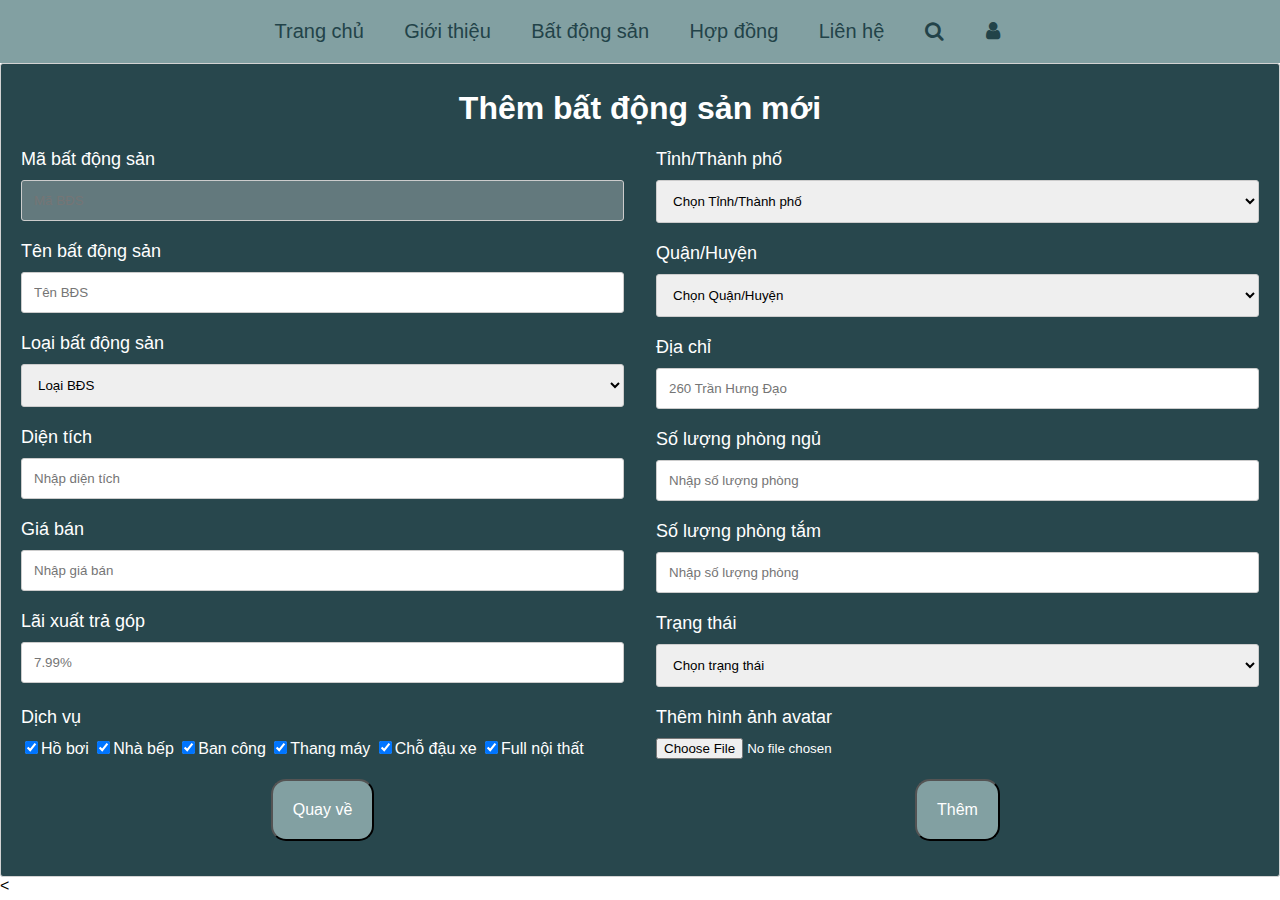
<file: add_property.html>
<!DOCTYPE html>
<html lang="vi">

<head>
    <meta name="viewport" content="width=device-width, initial-scale=1">
    <link rel="stylesheet" href="https://cdnjs.cloudflare.com/ajax/libs/font-awesome/4.7.0/css/font-awesome.min.css">
    <style>
        body {
            font-family: Arial, sans-serif;
            margin: 0;
            padding: 0;
        }
        
        * {
            box-sizing: border-box;
        }
        
        .navbar {
            background-color: #82a0a2;
            overflow: hidden;
        }
        
        .navbar ul {
            list-style-type: none;
            margin: 0;
            padding: 0;
            overflow: hidden;
            text-align: center;
        }
        
        .navbar li {
            display: inline-block;
        }
        
        .navbar a {
            display: block;
            color: #224349;
            text-align: center;
            padding: 20px 18px;
            text-decoration: none;
            font-size: 20px;
        }
        
        .navbar a:hover {
            background-color: #28474d;
            color: white;
        }
        
        .row {
            display: -ms-flexbox;
            /* IE10 */
            display: flex;
            -ms-flex-wrap: wrap;
            /* IE10 */
            flex-wrap: wrap;
            margin: 0 -16px;
        }
        
        .col-50 {
            -ms-flex: 50%;
            /* IE10 */
            flex: 50%;
        }
        
        .col-75 {
            -ms-flex: 75%;
            /* IE10 */
            flex: 75%;
        }
        
        .col-50,
        .col-75 {
            padding: 0 16px;
        }
        
        .container {
            background-color: #28474d;
            padding: 5px 20px 15px 20px;
            border: 1px solid lightgrey;
            border-radius: 3px;
            color: white;
        }
        
        .container-name {
            text-align: center
        }
        
        input[type=text] {
            width: 100%;
            margin-bottom: 20px;
            padding: 12px;
            border: 1px solid #ccc;
            border-radius: 3px;
        }
        
        input[type=number] {
            width: 100%;
            margin-bottom: 20px;
            padding: 12px;
            border: 1px solid #ccc;
            border-radius: 3px;
        }
        
        select {
            width: 100%;
            margin-bottom: 20px;
            padding: 12px;
            border: 1px solid #ccc;
            border-radius: 3px;
        }
        
        label {
            margin-bottom: 10px;
            display: block;
            font-size: 18px;
        }
        
        .icon-container {
            margin-bottom: 20px;
            padding: 7px 0;
            font-size: 24px;
        }
        
        .btn {
            background-color: #04AA6D;
            color: white;
            padding: 12px;
            margin: 10px 0;
            border: none;
            width: 100%;
            border-radius: 3px;
            cursor: pointer;
            font-size: 17px;
        }
        
        .btn:hover {
            background-color: #45a049;
        }
        
        a {
            color: #2196F3;
        }
        
        hr {
            border: 1px solid lightgrey;
        }
        
        span.price {
            float: right;
            color: grey;
        }
        
        button {
            padding: 20px 20px;
            font-size: 16px;
            margin: 20px;
            color: white;
            background-color: #82a0a2;
            border-radius: 15px;
        }
        
        button:hover {
            background-color: #28474d;
            color: white;
        }
        
        .button-container {
            display: flex;
            justify-content: space-around;
        }
        /* Responsive layout - when the screen is less than 800px wide, make the two columns stack on top of each other instead of next to each other (also change the direction - make the "cart" column go on top) */
        
        @media (max-width: 800px) {
            .row {
                flex-direction: column-reverse;
            }
        }
    </style>
</head>

<body>
    <nav class="navbar">
        <ul>
            <li><a href="#home">Trang chủ</a></li>
            <li><a href="#about">Giới thiệu</a></li>
            <li><a href="#property">Bất động sản</a></li>
            <li><a href="#contract">Hợp đồng</a></li>
            <li><a href="#contact">Liên hệ</a></li>
            <li><a href="#search"><i class="fa fa-search"></i></a>
                <li>
                    <li><a href="#login"><i class="fa fa-fw fa-user"></i></a>
                        <li>
        </ul>
    </nav>

    <div class="row">
        <div class="col-75">
            <div class="container">
                <form action="/action_page.php">
                    <div class="container-name">
                        <h1> Thêm bất động sản mới </h1>
                    </div>
                    <div class="row">
                        <div class="col-50">
                            <label for="propertyID">Mã bất động sản</label>
                            <input type="text" id="propertyID" name="propertyID" placeholder="Mã BĐS" disabled>
                            <label for="propertyName">Tên bất động sản</label>
                            <input type="text" id="propertyName" name="propertyName" placeholder="Tên BĐS">
                            <label for="propertyType">Loại bất động sản</label>
                            <select id="propertyType" name="propertyType">
                	<option value="typle">Loại BĐS</option>
        			    <option value="chungcu">Chung cư</option>
        			    <option value="canho">Căn hộ dịch vụ</option>
        			    <option value="nharieng">Nhà riêng</option>
        			    <option value="villa">Villa</option>
                  <option value="studio">Studio</option>
                  <option value="office">Office</option>
            	</select>
                            <label for="Area">Diện tích</label>
                            <input type="number" id="Area" name="Area" placeholder="Nhập diện tích">
                            <label for="Price">Giá bán</label>
                            <input type="number" id="Price" name="Price" placeholder="Nhập giá bán">
                            <label for="Rate">Lãi xuất trả góp</label>
                            <input type="text" id="Rate" name="Rate" placeholder="7.99%">
                        </div>
                        <div class="col-50">
                            <label for="City">Tỉnh/Thành phố</label>
                            <select id="City" name="City">
                <option value="ci">Chọn Tỉnh/Thành phố</option>
        			  <option value="hanoi">Hà Nội</option>
        			  <option value="hochiminh">Hồ Chí Minh</option>
        			  <option value="danang">Đà Nẵng</option>
        			  <option value="cantho">Cần Thơ</option>
                <option value="binhduong">Bình Dương</option>
                <option value="vungtau">Vũng Tàu</option>
                <option value="bacgiang">Bắc Giang</option>
                <option value="dongnai">Đồng Nai</option>
                <option value="camau">Cà Mau</option>
                <option value="longan">Long An</option>
            	</select>
                            <label for="District">Quận/Huyện</label>
                            <select id="District" name="District">
                <option value="di">Chọn Quận/Huyện </option>
        			  <option value="binhtan">Bình Tân</option>
        			  <option value="binhthanh">Bình Thạnh</option>
        			  <option value="q1">Quận 1</option>
                <option value="q2">Quận 2</option>
                <option value="q3">Quận 3</option>
                <option value="q4">Quận 4</option>
                <option value="q5">Quận 5</option>
                <option value="q6">Quận 6</option>
                <option value="q7">Quận 7</option>
                <option value="q8">Quận 8</option>
        			  <option value="benluc">Bến Lức</option>
                <option value="duchoa">Đức Hòa</option>
                <option value="duchue">Đức Huệ</option>
                <option value="bencat">Bến Cát</option>
                <option value="dautien">Dầu Tiến</option>
                <option value="thuânn">Thuận An</option>   
            	</select>
                            <label for="Address">Địa chỉ</label>
                            <input type="text" id="Address" name="Address" placeholder="260 Trần Hưng Đạo">
                            <label for="Rooms">Số lượng phòng ngủ</label>
                            <input type="number" id="Rooms" name="Rooms" placeholder="Nhập số lượng phòng">
                            <label for="Brooms">Số lượng phòng tắm</label>
                            <input type="number" id="Brooms" name="Brooms" placeholder="Nhập số lượng phòng">
                            <label for="Status">Trạng thái</label>
                            <select id="Status" name="Status">
        			  <option value="st">Chọn trạng thái</option>
        			  <option value="dangban">Đang bán</option>
                <option value="dathanhtoan">Đã bán thanh toán 1 lần</option>
                <option value="datragop">Đang bán trả góp</option>
                <option value="khonghienthi">Không hiển thị</option>
                <option value="hethan">Hết hạn để bán</option>
                <option value="cocdaydu">Đang cọc đầy đủ</option>
                <option value="coctragop">Đang cọc trả góp</option>
            	</select>
                        </div>
                        <div class="col-50">
                            <label for="Service">Dịch vụ</label>
                            <input type="checkbox" checked="checked" name="service1">Hồ bơi
                            <input type="checkbox" checked="checked" name="service2">Nhà bếp
                            <input type="checkbox" checked="checked" name="service3">Ban công
                            <input type="checkbox" checked="checked" name="service4">Thang máy
                            <input type="checkbox" checked="checked" name="service5">Chỗ đậu xe
                            <input type="checkbox" checked="checked" name="service6">Full nội thất
                        </div>
                        <div class="col-50">
                            <form id="property-form" action="/upload" method="post" enctype="multipart/form-data">
                                <label for="imageUpload">Thêm hình ảnh avatar</label>
                                <input type="file" id="imageUpload" name="image" accept="image/*">
                            </form>
                        </div>
                        <div class="col-50">
                            <div class="button-container">
                                <button onclick="goBack()">Quay về</button>
                            </div>
                        </div>
                        <div class="col-50">
                            <div class="button-container">
                                <button type="button" onclick="saveProperty()">Thêm</button>
                            </div>
                        </div>
                    </div>
                </form>
            </div>
        </div>
    </div>
    <!-- Thêm dòng script để định nghĩa properties -->
    <<!-- Thêm dòng script để định nghĩa properties -->
        <script>
            // Định nghĩa mảng properties
            var properties = [];

            function saveProperty() {
                var propertyId = document.getElementById("propertyID").value;
                var propertyName = document.getElementById("propertyName").value;
                var propertyType = document.getElementById("propertyType").value;
                var area = document.getElementById("Area").value;
                var price = document.getElementById("Price").value;
                var rate = document.getElementById("Rate").value;
                var city = document.getElementById("City").value;
                var district = document.getElementById("District").value;
                var address = document.getElementById("Address").value;
                var rooms = document.getElementById("Rooms").value;
                var brooms = document.getElementById("Brooms").value;
                var status = document.getElementById("Status").value;

                // Tạo một đối tượng bất động sản mới
                var newProperty = {
                    id: propertyId,
                    name: propertyName,
                    type: propertyType,
                    area: area,
                    price: price,
                    rate: rate,
                    city: city,
                    district: district,
                    address: address,
                    rooms: rooms,
                    brooms: brooms,
                    status: status
                };

                // Thêm đối tượng mới vào danh sách bất động sản
                properties.push(newProperty);

                // Chuyển hướng về trang quản lý bất động sản sau khi thêm
                window.location.href = 'properties.html';
            }
        </script>

</body>

</html>
</file>
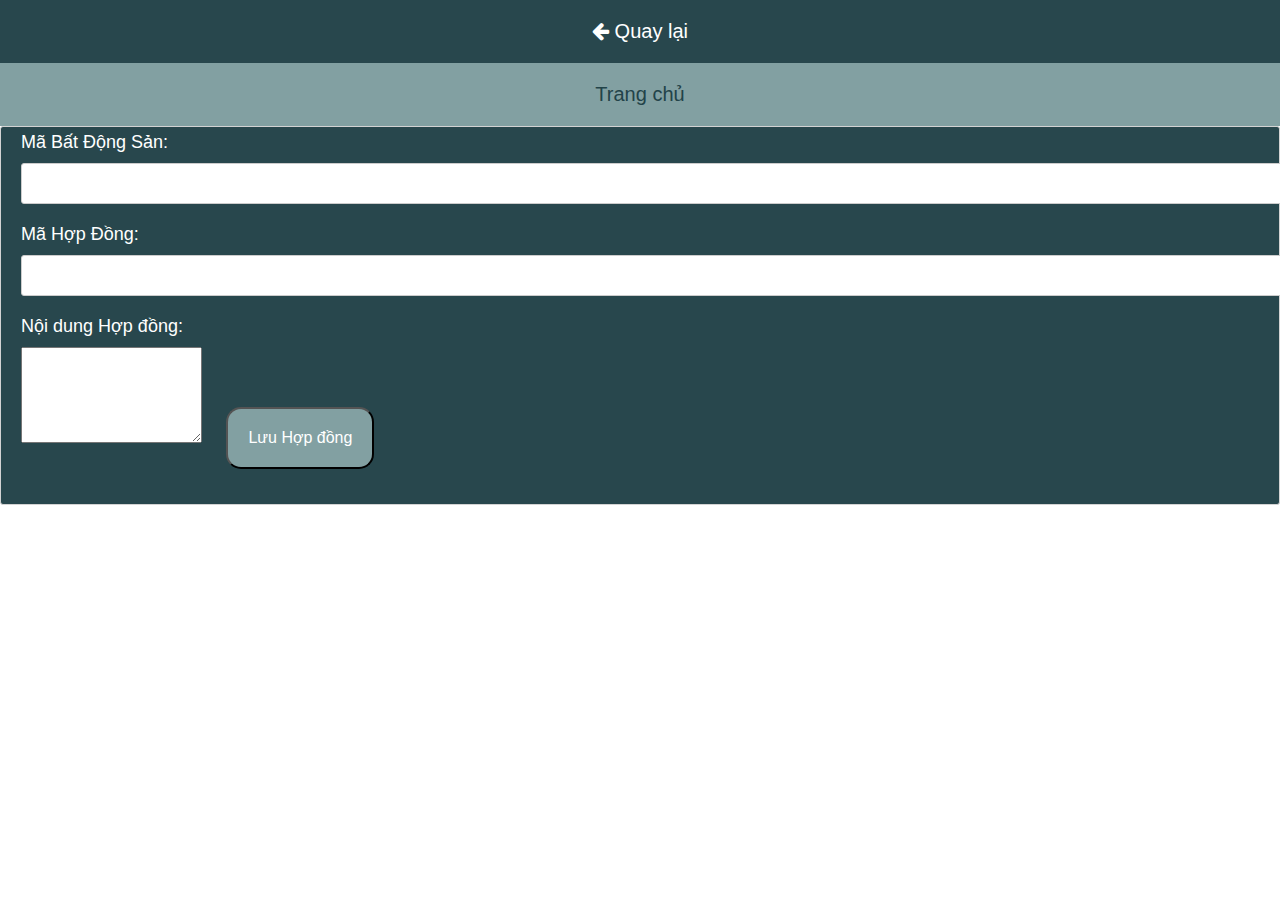
<file: contract.html>
<!DOCTYPE html>
<html lang="vi">

<head>
    <meta name="viewport" content="width=device-width, initial-scale=1">
    <link rel="stylesheet" href="https://cdnjs.cloudflare.com/ajax/libs/font-awesome/4.7.0/css/font-awesome.min.css">
    <style>
        body {
            font-family: Arial, sans-serif;
            margin: 0;
            padding: 0;
        }
        
        .navbar {
            background-color: #82a0a2;
            overflow: hidden;
        }
        
        .navbar ul {
            list-style-type: none;
            margin: 0;
            padding: 0;
            overflow: hidden;
            text-align: center;
        }
        
        .navbar li {
            display: inline-block;
        }
        
        .navbar a {
            display: block;
            color: #224349;
            text-align: center;
            padding: 20px 18px;
            text-decoration: none;
            font-size: 20px;
        }
        
        .navbar a:hover {
            background-color: #28474d;
            color: white;
        }
        
        .row {
            display: -ms-flexbox;
            /* IE10 */
            display: flex;
            -ms-flex-wrap: wrap;
            /* IE10 */
            flex-wrap: wrap;
            margin: 0 -16px;
        }
        
        .col-50 {
            -ms-flex: 50%;
            /* IE10 */
            flex: 50%;
        }
        
        .col-75 {
            -ms-flex: 75%;
            /* IE10 */
            flex: 75%;
        }
        
        .col-50,
        .col-75 {
            padding: 0 16px;
        }
        
        .container {
            background-color: #28474d;
            padding: 5px 20px 15px 20px;
            border: 1px solid lightgrey;
            border-radius: 3px;
            color: white;
        }
        
        .container-name {
            text-align: center
        }
        
        input[type=text] {
            width: 100%;
            margin-bottom: 20px;
            padding: 12px;
            border: 1px solid #ccc;
            border-radius: 3px;
        }
        
        input[type=number] {
            width: 100%;
            margin-bottom: 20px;
            padding: 12px;
            border: 1px solid #ccc;
            border-radius: 3px;
        }
        
        select {
            width: 100%;
            margin-bottom: 20px;
            padding: 12px;
            border: 1px solid #ccc;
            border-radius: 3px;
        }
        
        label {
            margin-bottom: 10px;
            display: block;
            font-size: 18px;
        }
        
        .icon-container {
            margin-bottom: 20px;
            padding: 7px 0;
            font-size: 24px;
        }
        
        .btn {
            background-color: #04AA6D;
            color: white;
            padding: 12px;
            margin: 10px 0;
            border: none;
            width: 100%;
            border-radius: 3px;
            cursor: pointer;
            font-size: 17px;
        }
        
        .btn:hover {
            background-color: #45a049;
        }
        
        a {
            color: #2196F3;
        }
        
        hr {
            border: 1px solid lightgrey;
        }
        
        span.price {
            float: right;
            color: grey;
        }
        
        button {
            padding: 20px 20px;
            font-size: 16px;
            margin: 20px;
            color: white;
            background-color: #82a0a2;
            border-radius: 15px;
        }
        
        button:hover {
            background-color: #28474d;
            color: white;
        }
        
        .button-container {
            display: flex;
            justify-content: space-around;
        }
        /* Responsive layout - when the screen is less than 800px wide, make the two columns stack on top of each other instead of next to each other (also change the direction - make the "cart" column go on top) */
        
        @media (max-width: 800px) {
            .row {
                flex-direction: column-reverse;
            }
        }
    </style>
</head>

<body>
    <div class="navbar">
        <a href="#" onclick="goBack()"><i class="fa fa-arrow-left"></i> Quay lại</a>
        <a href="index.html">Trang chủ</a>
    </div>

    <div class="container">
        <form action="/action_page.php">
            <!-- Thêm mã bất động sản và mã hợp đồng -->
            <label for="propertyId">Mã Bất Động Sản:</label>
            <input type="text" id="propertyId" name="propertyId" required>

            <label for="contractCode">Mã Hợp Đồng:</label>
            <input type="text" id="contractCode" name="contractCode" required>

            <label for="contractContent">Nội dung Hợp đồng:</label>
            <textarea id="contractContent" name="contractContent" rows="6" required></textarea>

            <button type="button" onclick="saveContract()">Lưu Hợp đồng</button>
        </form>
    </div>

    <script>
        function goBack() {
            window.location.href = 'index.html';
        }

        function saveContract() {
            // Lấy thông tin mã bất động sản và mã hợp đồng
            var propertyId = document.getElementById("propertyId").value;
            var contractCode = document.getElementById("contractCode").value;

            // Tạo mã tự động
            var autoCode = 'PPC-HD' + contractCode;

            // Thêm hợp đồng mới vào danh sách
            var newContract = {
                contractCode: contractCode,
                propertyId: propertyId,
                autoCode: autoCode,
                content: 'Nội dung hợp đồng mới'
            };

            // Lấy danh sách hợp đồng từ Local Storage (nếu có)
            var existingContracts = JSON.parse(localStorage.getItem('contracts')) || [];

            // Thêm hợp đồng mới vào danh sách
            existingContracts.push(newContract);

            // Lưu danh sách hợp đồng mới vào Local Storage
            localStorage.setItem('contracts', JSON.stringify(existingContracts));

            // Thông báo lưu hợp đồng
            alert("Hợp đồng đã được lưu với mã BĐS " + propertyId + " và mã hợp đồng " + contractCode + "!");

            // Chuyển hướng đến trang quản lý sau khi lưu hợp đồng
            window.location.href = 'quanlyhopdong.html';
        }
    </script>
</body>

</html>
</file>
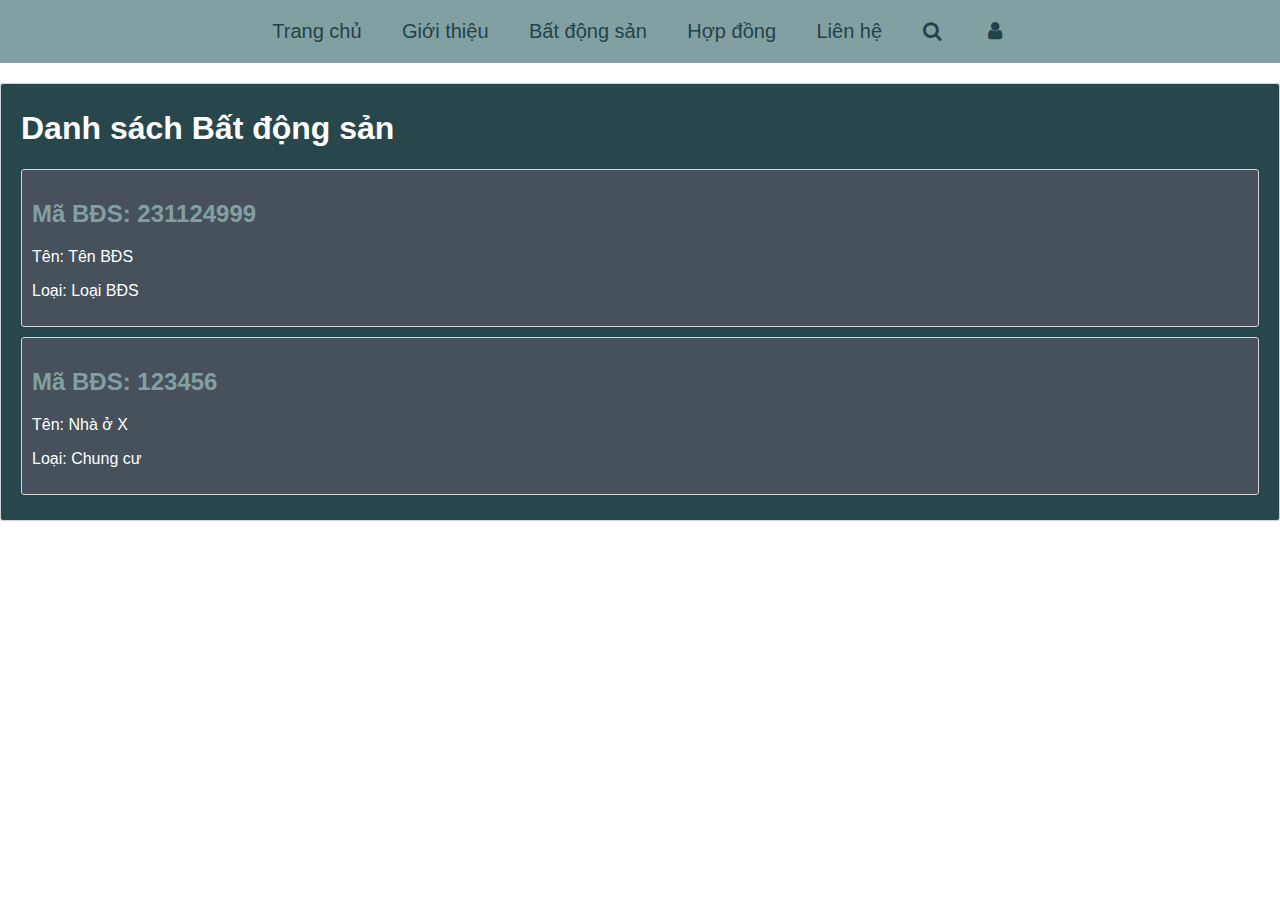
<file: properties.html>
<!DOCTYPE html>
<html lang="vi">

<head>
    <meta name="viewport" content="width=device-width, initial-scale=1">
    <link rel="stylesheet" href="https://cdnjs.cloudflare.com/ajax/libs/font-awesome/4.7.0/css/font-awesome.min.css">
    <style>
        body {
            font-family: Arial, sans-serif;
            margin: 0;
            padding: 0;
        }
        
        .navbar {
            background-color: #82a0a2;
            overflow: hidden;
        }
        
        .navbar ul {
            list-style-type: none;
            margin: 0;
            padding: 0;
            overflow: hidden;
            text-align: center;
        }
        
        .navbar li {
            display: inline-block;
        }
        
        .navbar a {
            display: block;
            color: #224349;
            text-align: center;
            padding: 20px 18px;
            text-decoration: none;
            font-size: 20px;
        }
        
        .navbar a:hover {
            background-color: #28474d;
            color: white;
        }
        
        .container {
            background-color: #28474d;
            padding: 5px 20px 15px 20px;
            border: 1px solid lightgrey;
            border-radius: 3px;
            color: white;
            margin-top: 20px;
        }
        
        .property-list {
            list-style-type: none;
            padding: 0;
            margin: 0;
            text-align: left;
        }
        
        .property-item {
            border: 1px solid lightgrey;
            border-radius: 3px;
            margin: 10px 0;
            padding: 10px;
            background-color: #46515b;
        }
        
        .property-item h2 {
            color: #82a0a2;
        }
        
        .property-item p {
            color: white;
        }
    </style>
</head>

<body>
    <nav class="navbar">
        <ul>
            <li><a href="#home">Trang chủ</a></li>
            <li><a href="#about">Giới thiệu</a></li>
            <li><a href="#property">Bất động sản</a></li>
            <li><a href="#contract">Hợp đồng</a></li>
            <li><a href="#contact">Liên hệ</a></li>
            <li><a href="#search"><i class="fa fa-search"></i></a></li>
            <li><a href="#login"><i class="fa fa-fw fa-user"></i></a></li>
        </ul>
    </nav>

    <div class="container">
        <h1>Danh sách Bất động sản</h1>
        <ul class="property-list">
            <!-- Thêm các mục Bất động sản vào đây -->
            <li class="property-item">
                <h2>Mã BĐS: 231124999</h2>
                <p>Tên: Tên BĐS</p>
                <p>Loại: Loại BĐS</p>
                <!-- Thêm các thông tin khác của BĐS -->
            </li>
            <!-- Mục tiêu thử nghiệm -->
            <li class="property-item">
                <h2>Mã BĐS: 123456</h2>
                <p>Tên: Nhà ở X</p>
                <p>Loại: Chung cư</p>
                <!-- Thêm các thông tin khác của BĐS -->
            </li>
        </ul>
    </div>
    <script>
        // Trong file properties.html
        document.addEventListener('DOMContentLoaded', function() {
            // Kiểm tra xem có tham số URL không
            var urlParams = new URLSearchParams(window.location.search);
            var encodedProperties = urlParams.get('properties');

            if (encodedProperties) {
                var decodedProperties = JSON.parse(decodeURIComponent(encodedProperties));
                displayProperties(decodedProperties);
            }
        });

        function displayProperties(properties) {
            // Xóa danh sách hiện tại trên trang
            var propertyList = document.getElementById('property-list');
            propertyList.innerHTML = '';

            // Hiển thị danh sách bất động sản mới
            for (var i = 0; i < properties.length; i++) {
                var propertyItem = document.createElement('li');
                propertyItem.classList.add('property-item');

                var propertyName = document.createElement('h2');
                propertyName.textContent = 'Mã BĐS: ' + properties[i].id;

                var propertyType = document.createElement('p');
                propertyType.textContent = 'Loại: ' + properties[i].type;

                // Thêm các thông tin khác của BĐS

                propertyItem.appendChild(propertyName);
                propertyItem.appendChild(propertyType);

                propertyList.appendChild(propertyItem);
            }
        }
    </script>
</body>

</html>
</file>
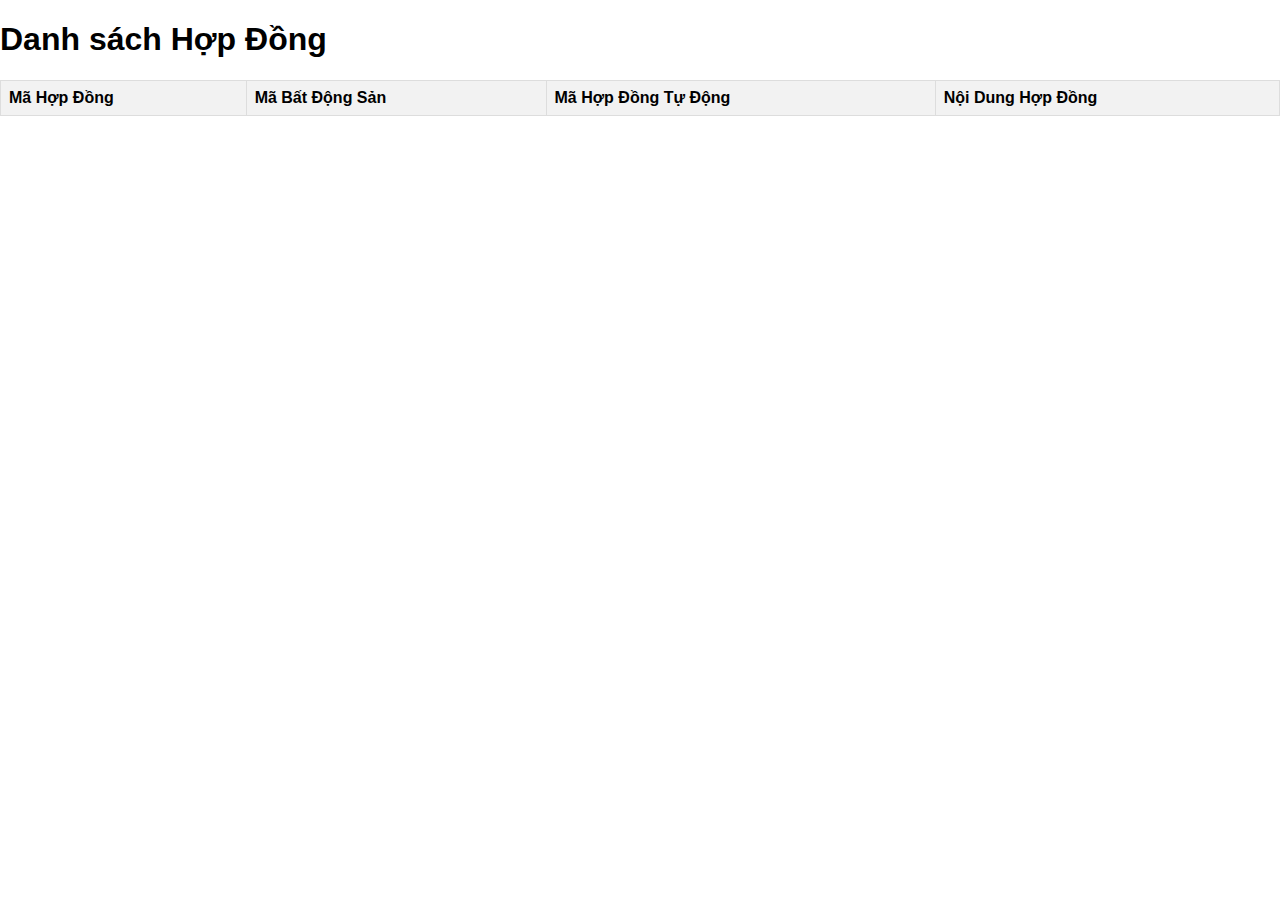
<file: quanlyhopdong.html>
<!DOCTYPE html>

<html lang="vi">

<head>
    <meta name="viewport" content="width=device-width, initial-scale=1">
    <!-- Your head content goes here -->
    <style>
        /* CSS code from themhopdong.html */
        
        body {
            font-family: Arial, sans-serif;
            margin: 0;
            padding: 0;
        }
        
        table {
            border-collapse: collapse;
            width: 100%;
        }
        
        th,
        td {
            border: 1px solid #dddddd;
            text-align: left;
            padding: 8px;
        }
        
        th {
            background-color: #f2f2f2;
        }
    </style>
</head>

<body>
    <h1>Danh sách Hợp Đồng</h1>
    <table>
        <tr>
            <th>Mã Hợp Đồng</th>
            <th>Mã Bất Động Sản</th>
            <th>Mã Hợp Đồng Tự Động</th>
            <th>Nội Dung Hợp Đồng</th>
        </tr>

        <script>
            // Danh sách hợp đồng
            var contracts = [{
                    contractCode: 'HD001',
                    propertyId: 'BDS001',
                    autoCode: 'PPC-HD2208001',
                    content: 'Nội dung hợp đồng 1'
                }, {
                    contractCode: 'HD002',
                    propertyId: 'BDS002',
                    autoCode: 'PPC-HD2208002',
                    content: 'Nội dung hợp đồng 2'
                },
                // Thêm các hợp đồng khác
            ];

            // Hiển thị danh sách hợp đồng
            function displayContracts() {
                var table = document.querySelector('table');

                // Lấy danh sách hợp đồng từ Local Storage (nếu có)
                var existingContracts = JSON.parse(localStorage.getItem('contracts')) || [];

                for (var i = 0; i < existingContracts.length; i++) {
                    var row = table.insertRow(i + 1);

                    var contractCodeCell = row.insertCell(0);
                    var propertyIdCell = row.insertCell(1);
                    var autoCodeCell = row.insertCell(2);
                    var contentCell = row.insertCell(3);

                    contractCodeCell.innerHTML = existingContracts[i].contractCode;
                    propertyIdCell.innerHTML = existingContracts[i].propertyId;
                    autoCodeCell.innerHTML = existingContracts[i].autoCode;
                    contentCell.innerHTML = existingContracts[i].content;
                }
            }

            // Gọi hàm hiển thị khi trang được tải
            document.addEventListener('DOMContentLoaded', function() {
                displayContracts();
            });

            // Gọi hàm hiển thị khi trang được tải
        </script>


    </table>

</body>

</html>
</file>
